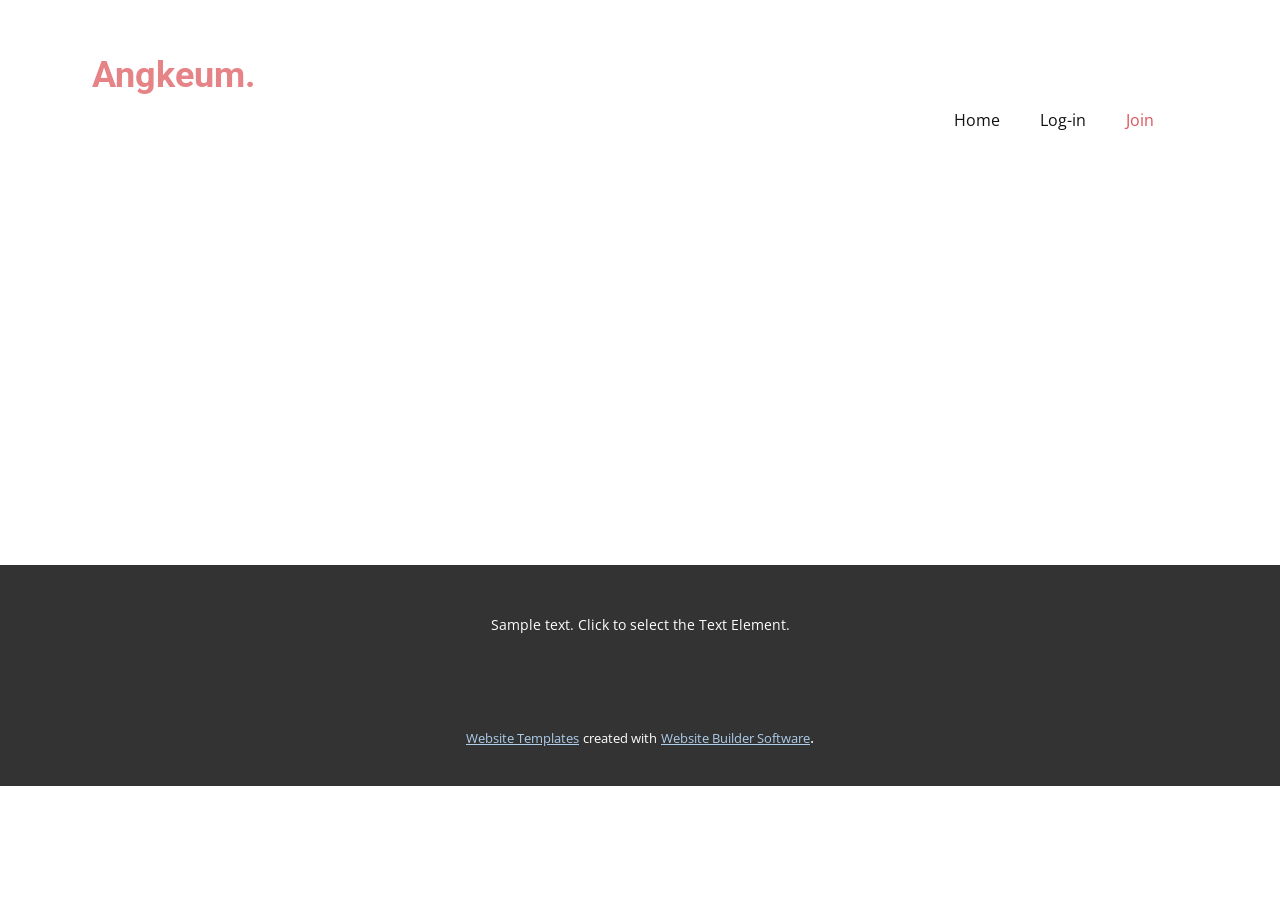
<file: Contact.html>
<!DOCTYPE html>
<html style="font-size: 16px;" lang="en"><head>
    <meta name="viewport" content="width=device-width, initial-scale=1.0">
    <meta charset="utf-8">
    <meta name="keywords" content="">
    <meta name="description" content="">
    <title>Contact</title>
    <link rel="stylesheet" href="nicepage.css" media="screen">
<link rel="stylesheet" href="Contact.css" media="screen">
    <script class="u-script" type="text/javascript" src="jquery.js" defer=""></script>
    <script class="u-script" type="text/javascript" src="nicepage.js" defer=""></script>
    <meta name="generator" content="Nicepage 5.14.1, nicepage.com">
    <link id="u-theme-google-font" rel="stylesheet" href="https://fonts.googleapis.com/css?family=Roboto:100,100i,300,300i,400,400i,500,500i,700,700i,900,900i|Open+Sans:300,300i,400,400i,500,500i,600,600i,700,700i,800,800i">
    
    
    
    <script type="application/ld+json">{
		"@context": "http://schema.org",
		"@type": "Organization",
		"name": ""
}</script>
    <meta name="theme-color" content="#478ac9">
    <meta property="og:title" content="Contact">
    <meta property="og:type" content="website">
  <meta data-intl-tel-input-cdn-path="intlTelInput/"></head>
  <body class="u-body u-xl-mode" data-lang="en"><header class="u-clearfix u-header u-header" id="sec-b4b7"><div class="u-clearfix u-sheet u-sheet-1">
        <h3 class="u-text u-text-default u-text-palette-2-light-1 u-text-1">Angkeum.<span style="font-weight: 700;"></span>
        </h3>
        <nav class="u-menu u-menu-one-level u-offcanvas u-menu-1" data-responsive-from="MD">
          <div class="menu-collapse" style="font-size: 1rem; letter-spacing: 0px; font-weight: 700;">
            <a class="u-button-style u-custom-active-border-color u-custom-border u-custom-border-color u-custom-borders u-custom-hover-border-color u-custom-left-right-menu-spacing u-custom-padding-bottom u-custom-text-active-color u-custom-text-color u-custom-text-decoration u-custom-text-hover-color u-custom-top-bottom-menu-spacing u-nav-link u-text-active-palette-1-base u-text-hover-palette-2-base" href="#">
              <svg class="u-svg-link" viewBox="0 0 24 24"><use xmlns:xlink="http://www.w3.org/1999/xlink" xlink:href="#menu-hamburger"></use></svg>
              <svg class="u-svg-content" version="1.1" id="menu-hamburger" viewBox="0 0 16 16" x="0px" y="0px" xmlns:xlink="http://www.w3.org/1999/xlink" xmlns="http://www.w3.org/2000/svg"><g><rect y="1" width="16" height="2"></rect><rect y="7" width="16" height="2"></rect><rect y="13" width="16" height="2"></rect>
</g></svg>
            </a>
          </div>
          <div class="u-custom-menu u-nav-container">
            <ul class="u-nav u-unstyled u-nav-1"><li class="u-nav-item"><a class="u-button-style u-nav-link u-text-active-palette-2-base u-text-hover-palette-2-light-2" href="Home.html" style="padding: 10px 20px;">Home</a>
</li><li class="u-nav-item"><a class="u-button-style u-nav-link u-text-active-palette-2-base u-text-hover-palette-2-light-2" href="About.html" style="padding: 10px 20px;">Log-in</a>
</li><li class="u-nav-item"><a class="u-button-style u-nav-link u-text-active-palette-2-base u-text-hover-palette-2-light-2" href="Contact.html" style="padding: 10px 20px;">Join</a>
</li></ul>
          </div>
          <div class="u-custom-menu u-nav-container-collapse">
            <div class="u-black u-container-style u-inner-container-layout u-opacity u-opacity-95 u-sidenav">
              <div class="u-inner-container-layout u-sidenav-overflow">
                <div class="u-menu-close"></div>
                <ul class="u-align-center u-nav u-popupmenu-items u-unstyled u-nav-2"><li class="u-nav-item"><a class="u-button-style u-nav-link" href="Home.html">Home</a>
</li><li class="u-nav-item"><a class="u-button-style u-nav-link" href="About.html">Log-in</a>
</li><li class="u-nav-item"><a class="u-button-style u-nav-link" href="Contact.html">Join</a>
</li></ul>
              </div>
            </div>
            <div class="u-black u-menu-overlay u-opacity u-opacity-70"></div>
          </div>
        </nav>
      </div></header>
    <section class="u-clearfix u-section-1" id="sec-12cf">
      <div class="u-clearfix u-sheet u-sheet-1"></div>
    </section>
    
    
    
    <footer class="u-align-center u-clearfix u-footer u-grey-80 u-footer" id="sec-ba0e"><div class="u-clearfix u-sheet u-sheet-1">
        <p class="u-small-text u-text u-text-variant u-text-1">Sample text. Click to select the Text Element.</p>
      </div></footer>
    <section class="u-backlink u-clearfix u-grey-80">
      <a class="u-link" href="https://nicepage.com/website-templates" target="_blank">
        <span>Website Templates</span>
      </a>
      <p class="u-text">
        <span>created with</span>
      </p>
      <a class="u-link" href="" target="_blank">
        <span>Website Builder Software</span>
      </a>. 
    </section>
  
</body></html>
</file>
